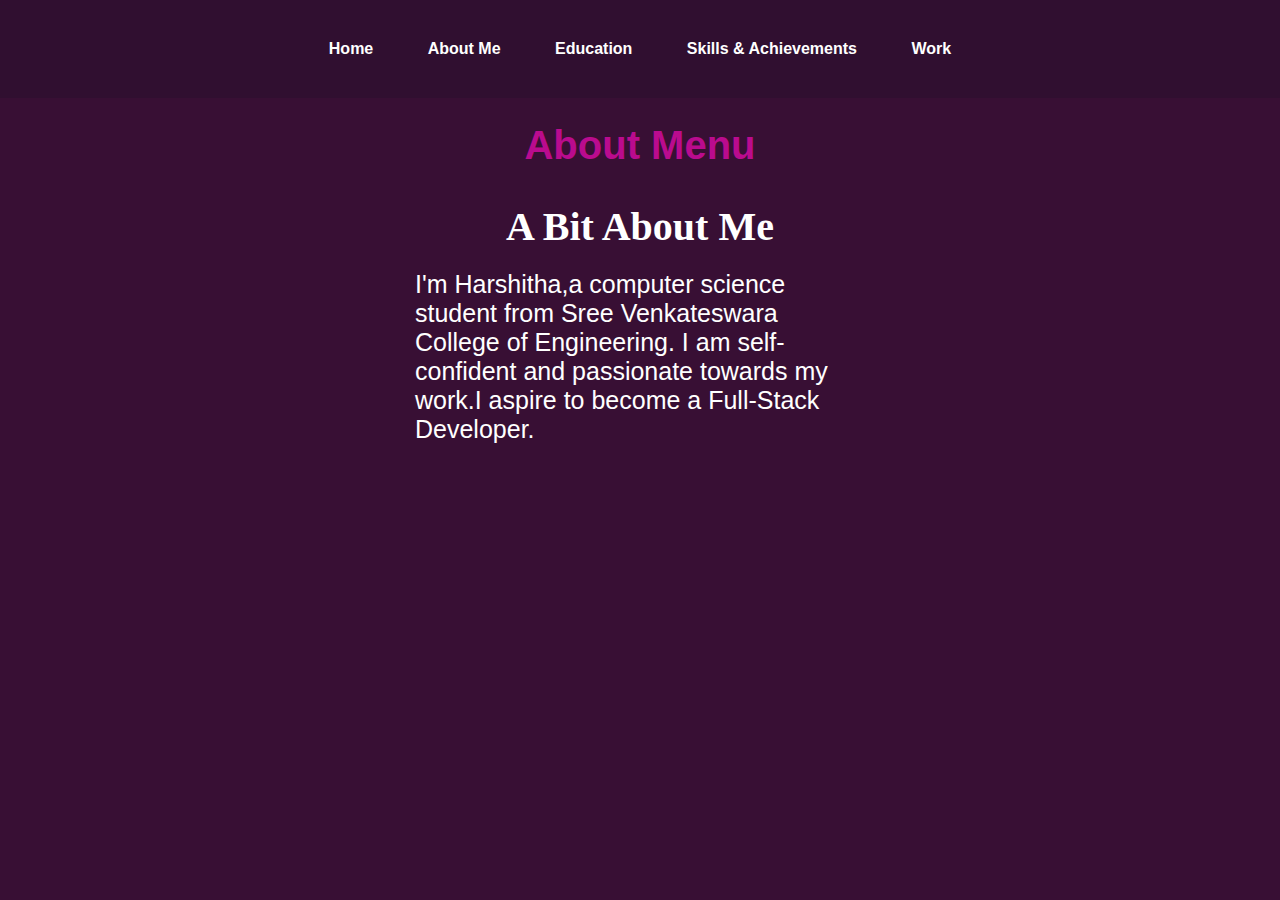
<file: about.html>
<!DOCTYPE html>
<html lang="en">
  <head>
    <title>About Me</title>
    <meta charset="UTF-8" />
    <meta http-equiv="X-UA-Compatible" content="IE=edge" />
    <meta name="viewport" content="width=device-width, initial-scale=1.0" />
    <link rel="stylesheet" href="style.css" />
  </head>
  <body>
    <div class="aboutsec">
      <div class="navbar2">
        <ul>
            <li><a href="index.html">Home</a></li>
            <li><a href="about.html">About Me</a></li>
            <li><a href="education.html">Education</a></li>
            <li><a href="skills.html">Skills & Achievements</a></li>
            <li><a href="work.html">Work</a></li>
        </ul>
    </div>
        <h1 class="head">About Menu</h1>
        <div class="main">
        <div class="about-text">
            <h2>A bit about me</h2>
            <p>I'm Harshitha,a computer science student from Sree Venkateswara College of Engineering.
                I am self-confident and passionate towards my work.I aspire to become a Full-Stack Developer.
            </p>
        </div>
        </div>
    </div>

  </body>
</html>
</file>
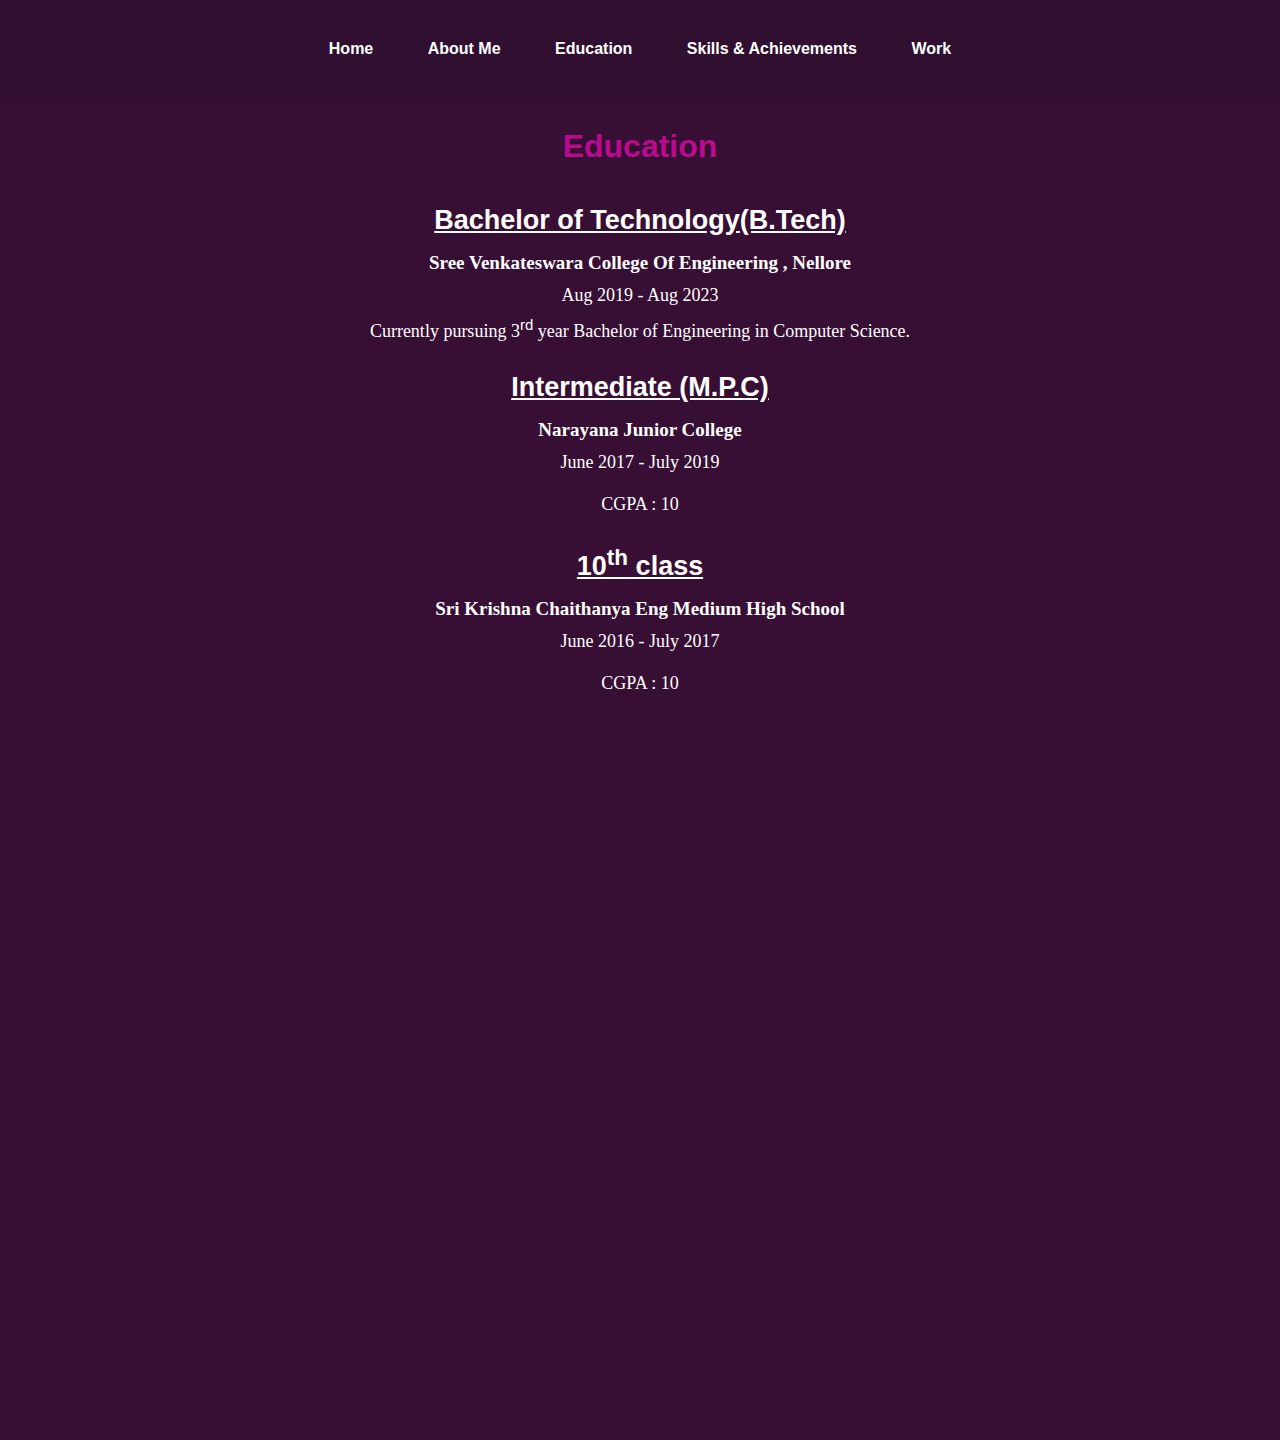
<file: education.html>
<!DOCTYPE html>
<html lang="en" dir="ltr">
  <head>
    <meta charset="UTF-8" />
    <meta http-equiv="X-UA-Compatible" content="IE=edge" />
    <meta name="viewport" content="width=device-width, initial-scale=1.0" />
    <title>My Education</title>
    <link rel="stylesheet" href="style.css" />
  </head>
    <div class="educationsection">
      <div class="navbar2">
        <ul>
            <li><a href="index.html">Home</a></li>
            <li><a href="about.html">About Me</a></li>
            <li><a href="education.html">Education</a></li>
            <li><a href="skills.html">Skills & Achievements</a></li>
            <li><a href="work.html">Work</a></li>
        </ul>
    </div>
    <h1 class="main-head">Education</h1>
      <div class="eduelements">
      <div class="btech">
        <h1>Bachelor of Technology(B.Tech)</h1>
        <h2>Sree Venkateswara College Of Engineering , Nellore</h2>
        <p>Aug 2019 - Aug 2023</p>
        <p>Currently pursuing 3<sup>rd</sup> year Bachelor of Engineering in Computer Science.</p>
      </div>
      <div class="inter">
        <h1>Intermediate (M.P.C)</h1>
        <h2>Narayana Junior College</h2>
        <p>
          June 2017 - July 2019 <br />
          <br/>CGPA : 10
        </p>
      </div>
      <div class="ssc">
        <h1>10<sup>th</sup> class</h1>
        <h2>Sri Krishna Chaithanya Eng Medium High School</h2>
        <p>
          June 2016 - July 2017 <br />
          <br/>CGPA : 10
        </p>
      </div>
      </div>
    </div>
  </body>
</html>
</file>
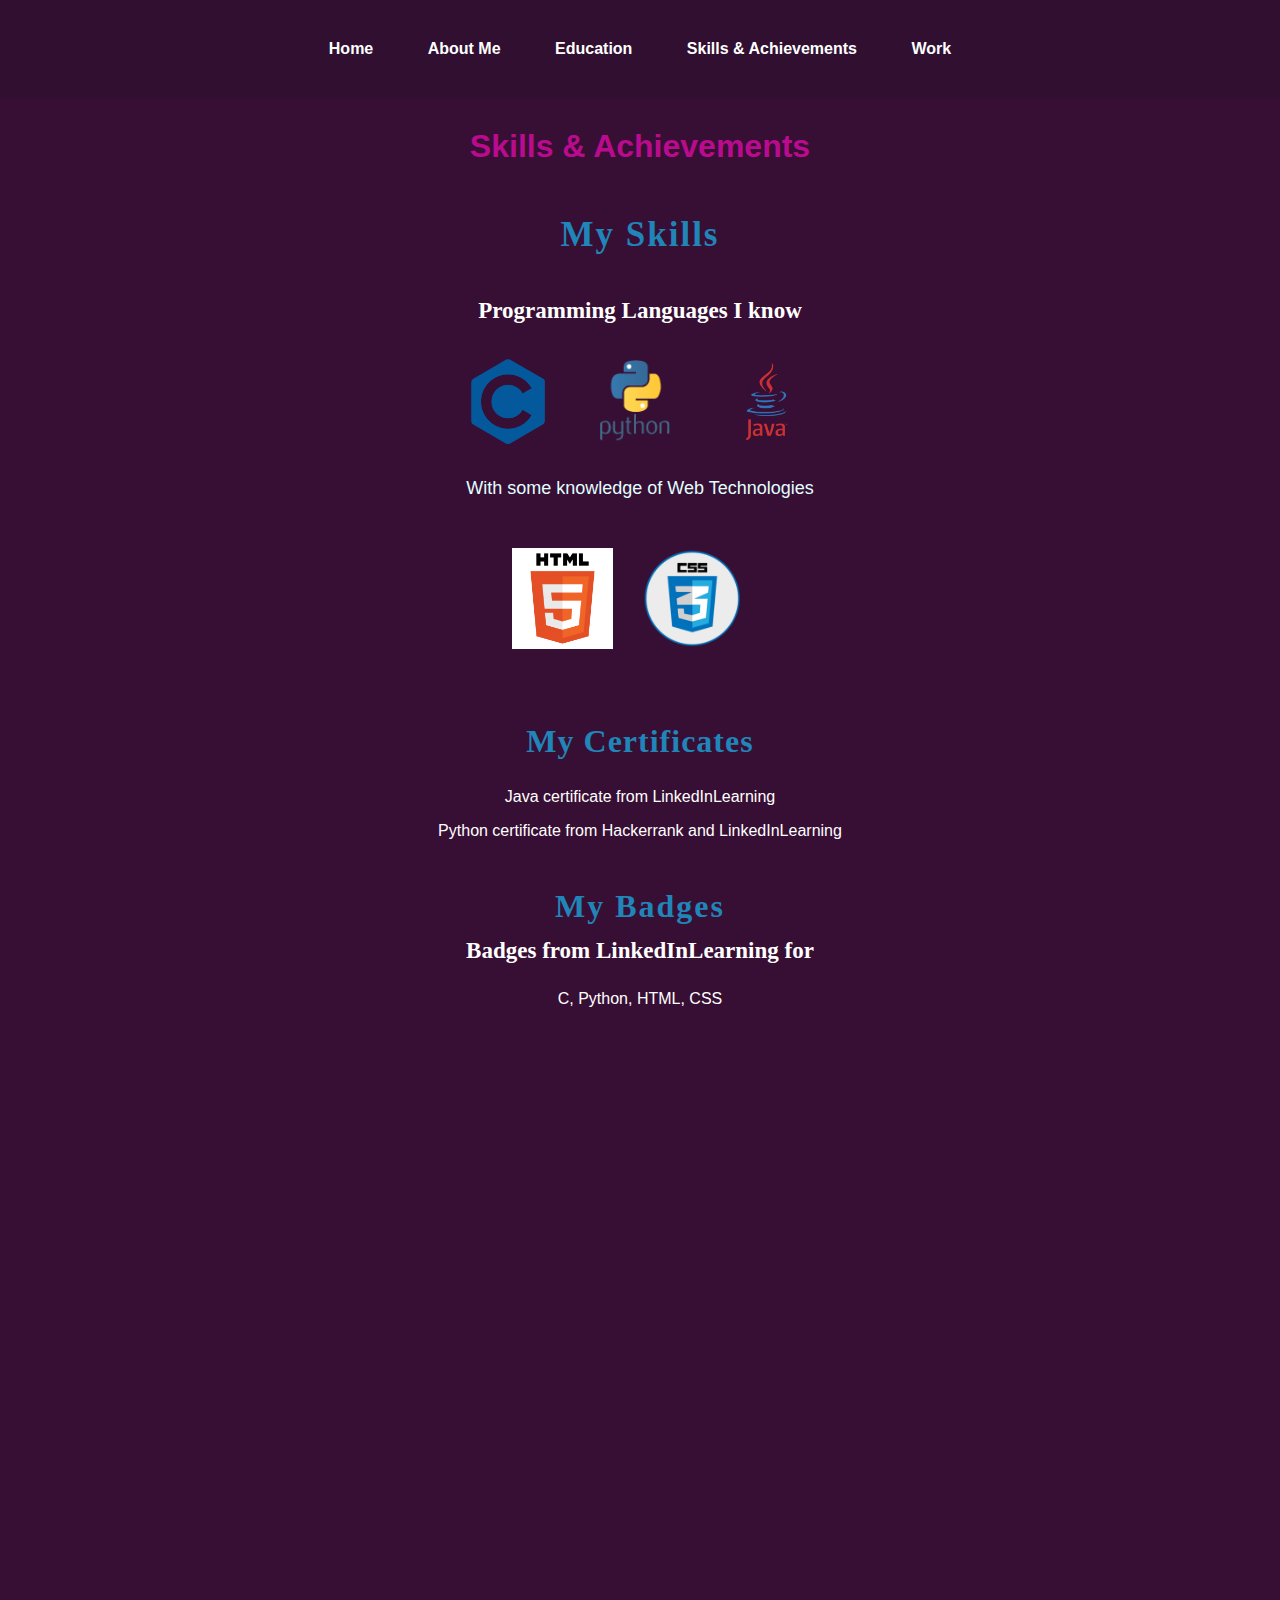
<file: skills.html>
<!DOCTYPE html>
<html lang="en" dir="ltr">
  <head>
    <meta charset="UTF-8" />
    <meta http-equiv="X-UA-Compatible" content="IE=edge" />
    <meta name="viewport" content="width=device-width, initial-scale=1.0" />
    <title>My Skills</title>
    <link rel="stylesheet" href="style.css" />
  </head>
  <body>
    <div class="skillsec">
      <div class="navbar2">
    <ul>
        <li><a href="index.html">Home</a></li>
        <li><a href="about.html">About Me</a></li>
        <li><a href="education.html">Education</a></li>
        <li><a href="skills.html">Skills & Achievements</a></li>
        <li><a href="work.html">Work</a></li>
    </ul>
</div>
        <h1 class="skillachiev-head">Skills & Achievements</h1>
        <div class="program">
            <h1 class="skill-head">My Skills</h1>
            <h1 class="heading">Programming Languages I know</h1>
            <img src="c.png" class="img1"/>
            <img src="python.jpg" class="img1"/>
            <img src="java.png" class="img1"/>
            <p class="para">With some knowledge of Web Technologies</p>
            <div>
                <img src="html5.jpg" class="img2"/>
                <img src="css.png" class="img2"/>
            </div>
        </div>
        <div class="certifysec">
            <h1 class="certify-head">My Certificates</h1>
            <div class="elements">
              <ul>
                <li class="item1">Java certificate from LinkedInLearning</li>
                <li class="item1">Python certificate from Hackerrank and LinkedInLearning</li>
              </ul>
          </div>
          <div class="badgesec">
            <h1 class="badge-head">My Badges</h1>
            <h2>Badges from LinkedInLearning for</h2><br />
            C, Python, HTML, CSS
          </div>
    </div>
  </body>
</html>
</file>
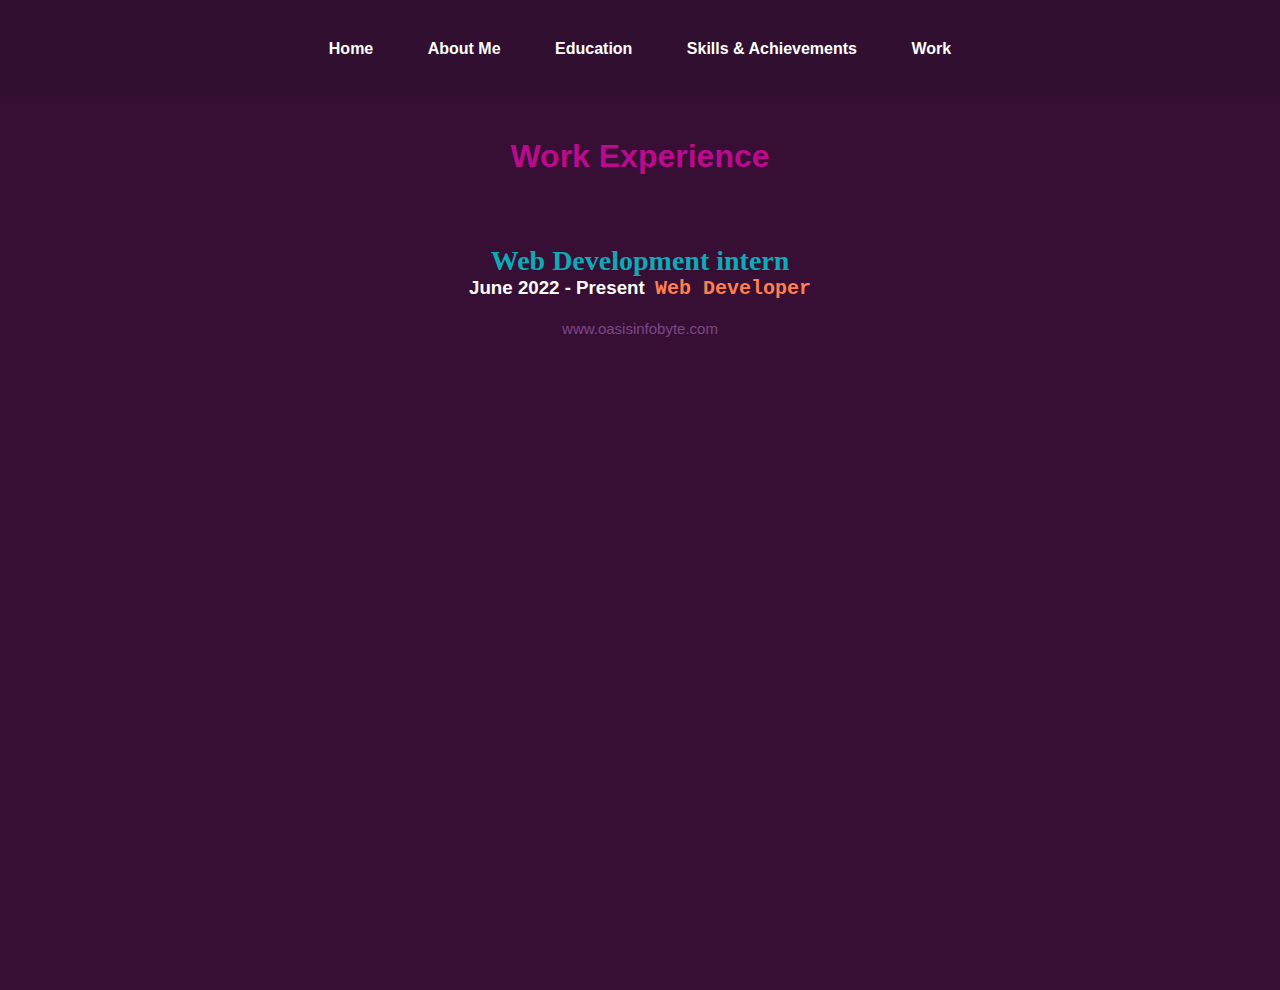
<file: work.html>
<!DOCTYPE html>
<html lang="en">
  <head>
    <meta charset="UTF-8" />
    <meta http-equiv="X-UA-Compatible" content="IE=edge" />
    <meta name="viewport" content="width=device-width, initial-scale=1.0" />
    <title>My Work Experience</title>
    <link rel="stylesheet" href="style.css" />
  </head>
  <body>
      <div class="expersec">
    <div class="navbar2">
        <ul>
            <li><a href="index.html">Home</a></li>
            <li><a href="about.html">About Me</a></li>
            <li><a href="education.html">Education</a></li>
            <li><a href="skills.html">Skills & Achievements</a></li>
            <li><a href="work.html">Work</a></li>
        </ul>
      </div>
      <h1 class="work-head">Work Experience</h1>
      <div class="bottomsec">
        <h1 class="exper-head">Web Development intern</h1>
        <h3>June 2022 - Present <span class="web">Web Developer</span></h3>
        <a class="weblink" href="https://oasisinfobyte.com/">www.oasisinfobyte.com</www>
    </div>
    </div>
  </body>
</html>
</file>
<file: style.css>
* {
    padding: 0;
    margin: 0;
    font-family: sans-serif;
    box-sizing: border-box;
}
.homepage {
    width: 100%;
}
.logo {
    font-size: 30px;
    color: rgb(136, 8, 117);
    letter-spacing: 1px;
    cursor: pointer;
}

.navbar {
    background-color: rgb(49, 4, 36);
    display: flex;
    align-items: center;
    justify-content: space-between;
    padding: 30px 70px;
}
.navbar ul li {
    list-style: none;
    display: inline-block;
    padding: 10px 25px;
}
.navbar ul li a {
    color: white;
    text-decoration: none;
    font-weight: bold;
    text-transform: capitalize;
}
.navbar ul li a:hover {
    color: rgb(191, 24, 169);
    transition: .4s;
}
.content-middle {
    background-image:linear-gradient(rgba(87, 3, 62, 0.78), rgba(0, 0, 0, 0.78)),  url(keersimg.png);
    height: 100vh;
    width: 100%;
    background-size: cover;
}
.content {
    width: 100%;
    position: absolute;
    top: 70%;
    color: white;
    transform: translateY(-50%);
    text-align: center;
    padding: 30px 70px;
}
.content h1 {
    color: wheat;
    letter-spacing: 3px;
    font-size: 25px;
}
.content h2 {
    color: white;
    margin: 20px 0px 20px;
    font-size: 35px;
    letter-spacing: 1px;
}
.bottom-ele {
    background-color: rgb(8, 5, 39);
    width: 100%;
    text-align: center;
    justify-content: center;
    padding: 30px;
}
.bottom-ele p {
    font-family: Arial, Helvetica, sans-serif;
    color: white;
    padding-top: 20px;
    font-size: 18px;
}
.bottom {
    align-items: center;
    justify-content: center;
    display: flex;
}
.icon1 {
    height: 30px;
    border-radius: 17px;
    background-color: rgb(45, 45, 200);
    width: 29px;
    padding-left: 2px;
    padding-top: 5px;
    margin-right: 20px;
}
.icon2 {
    height: 30px;
    border-radius: 17px;
    background-color: #4078c0;
    width: 29px;
    padding-left: 1px;
    padding-top: 6px;
    margin-right: 20px;
}
.icon3 {
    height: 30px;
    border-radius: 17px;
    background-color: rgb(83, 57, 75);
    width: 29px;
    padding-left: 0px;
    padding-top: 6px;
}
.contact-me {
    margin-top: 15px;
}
.btn {
    color: white;
    font-size: 13px;
    background-color: #2d1733;
    border-radius: 12px;
    color: white;
    font-family: "Poppins", sans-serif;
    padding: 10px;
    text-decoration: none;
}
.btn:hover {
    background-color: #7c4789;
}
.aboutsec {
    background-color: rgb(56, 15, 52);
    height: 100vh;
    width: 100%;
}
.head {
    color: rgb(186, 11, 142);
    font-size: 40px;
    text-transform: capitalize;
    padding-top: 25px;
    padding-bottom: 35px;
    text-align: center;
}
.main{
    display: flex;
    max-width: 90%;
    margin: auto;
    align-items: center;
    justify-content: space-around;
}

.about-text {
    width: 450px;
}
.about-text h2 {
    color: white;
    font-size: 40px;
    text-transform: capitalize;
    margin-bottom: 20px;
    font-family: Georgia, 'Times New Roman', Times, serif;
    text-align: center;
}
.about-text p {
    color: white;
    font-size: 25px;
    font-family: 'Gill Sans', 'Gill Sans MT', Calibri, 'Trebuchet MS', sans-serif;
}
.img {
    height: 300px;
    padding: 10px;
}
.navbar2{
    background-color: rgb(48, 15, 48);
    display: flex;
    align-items: center;
    justify-content: space-around;
    padding: 30px;
}
.navbar2 ul li {
    list-style: none;
    display: inline-block;
    padding: 10px 25px;
    align-items: center;
}
.navbar2 ul li a {
    color: white;
    text-decoration: none;
    font-weight: bold;
    text-transform: capitalize;
}
.navbar2 ul li a:hover {
    color: rgb(191, 24, 169);
    transition: .4s;
}
.educationsection {
    background-color: rgb(56, 15, 52);
    height: 160vh;
    width: 100%;
}
.main-head {
    padding: 30px;
    text-align: center;
    color: rgb(186, 11, 142);
}

.image {
    height: 250px;
    width: 25%;
    padding: 20px;
}
.eduelements {
    text-align: center;
}
.btech {
    color: white;
    padding-bottom: 15px;
}
.btech h1 {
    color: white;
    font-size: 27px;
    padding: 10px 20px;
    font-family: 'Trebuchet MS', 'Lucida Sans Unicode', 'Lucida Grande', 'Lucida Sans', Arial, sans-serif;
    text-decoration: underline;
}
.btech h2 {
    font-size: 19px;
    font-family: 'Times New Roman', Times, serif;
    padding: 6px;
}
.btech p {
    font-size: 18px;
    font-family: 'Times New Roman', Times, serif;
    padding: 5px;
}
.eduelements {
    text-align: center;
}
.inter {
    color: white;
    padding-bottom: 15px;
}
.inter h1 {
    color: white;
    font-size: 27px;
    padding: 10px 20px;
    font-family: 'Trebuchet MS', 'Lucida Sans Unicode', 'Lucida Grande', 'Lucida Sans', Arial, sans-serif;
    text-decoration: underline;
}
.inter h2 {
    font-size: 19px;
    font-family: 'Times New Roman', Times, serif;
    padding: 6px;
}
.inter p {
    font-size: 18px;
    font-family: 'Times New Roman', Times, serif;
    padding: 5px;
}
.btech {
    color: white;
    padding-bottom: 15px;
}
.btech h1 {
    color: white;
    font-size: 27px;
    padding: 10px 20px;
    font-family: 'Trebuchet MS', 'Lucida Sans Unicode', 'Lucida Grande', 'Lucida Sans', Arial, sans-serif;
    text-decoration: underline;
}
.btech h2 {
    font-size: 19px;
    font-family: 'Times New Roman', Times, serif;
    padding: 6px;
}
.btech p {
    font-size: 18px;
    font-family: 'Times New Roman', Times, serif;
    padding: 5px;
}

.ssc {
    color: white;
    padding-bottom: 15px;
}
.ssc h1 {
    color: white;
    font-size: 27px;
    padding: 10px 20px;
    font-family: 'Trebuchet MS', 'Lucida Sans Unicode', 'Lucida Grande', 'Lucida Sans', Arial, sans-serif;
    text-decoration: underline;
}
.ssc h2 {
    font-size: 19px;
    font-family: 'Times New Roman', Times, serif;
    padding: 6px;
}
.ssc p {
    font-size: 18px;
    font-family: 'Times New Roman', Times, serif;
    padding: 5px;
}
.bottomsec {
    text-align: center;
    color: white;
}
.work-head {
    color: rgb(186, 11, 142);
    padding: 40px;
    text-align: center;
}
.work-head h1{
    color: rgb(163, 58, 137);
    font-size: 30px;
}
.img3 {
    height: 160px;
    border-radius: 20px;
}
.expersec {
    background-color: rgb(56, 15, 52);
    height: 110vh;
    width: 100%;
}
.exper-head {
    color: rgb(13, 171, 183);
    font-size: 28px;
    font-family: Georgia, 'Times New Roman', Times, serif;
    padding-top: 30px;
}
.bottomsec h2 {
    font-size: 20px;
    font-family: 'Segoe UI', Tahoma, Geneva, Verdana, sans-serif;
    padding: 20px;
}
.bottomsec h3 {
    font-family: 'Segoe UI', Tahoma, Geneva, Verdana, sans-serif;
    padding-bottom: 20px;

}
.web {
    color: coral;
    font-size: 20px;
    font-family: monospace;
    padding-left: 5px;
}
.weblink {
    color: #7c4789;
    font-size: 15px;
    text-decoration: none;
}
.weblink2 {
    color: #7c4789;
    font-size: 15px;
    text-align: center;
    text-decoration: none;
}
.skillsec {
    background-color: rgb(56, 15, 52);
    height: 190vh;
    width: 100%;
}
.skillachiev-head {
    padding: 30px;
    text-align: center;
    color: rgb(186, 11, 142);
}
.skill-head {
    color: rgb(32, 133, 184);
    text-align: center;
    font-family: Georgia, 'Times New Roman', Times, serif;
    font-size: 35px;
    padding: 20px;
    letter-spacing: 2px;
}
.program {
    color: white;
    text-align: center;
}
.heading {
    font-size: 23px;
    padding-top: 23px;
    font-family: Cambria, Cochin, Georgia, Times, 'Times New Roman', serif;
}
.img1 {
    height: 120px;
    padding-top: 35px;
}
.para {
    color: lightcyan;
    font-size: 18px;
    padding: 30px;
}
.img2 {
    height: 120px;
    padding-top: 19px;
    padding-right: 25px;
}
.img3 {
    height: 113px;
    padding-top: 19px;
    padding-right: 25px;
}
.certifysec {
    color: white;
    text-align: center;
    padding: 50px;
}
.certify-head {
    font-family: Georgia, 'Times New Roman', Times, serif;
    color: rgb(32, 133, 184);
    padding: 20px;
    letter-spacing: 1px;
}
.elements {
    color: white;
}
.elements ul li {
    color: white;
    list-style: none;
}
.badgesec {
    color: white;
}
.badgesec h1 {
    font-family: Georgia, 'Times New Roman', Times, serif;
    color: rgb(32, 133, 184);
    padding-top: 40px;
    padding-bottom: 5px;
    letter-spacing: 2px;
}
.badgesec h2 {
    padding: 8px;
    font-family: Cambria, Cochin, Georgia, Times, 'Times New Roman', serif;
    font-size: 23px;
}
.item1 {
    padding: 8px;
    list-style: none;
}
</file>
